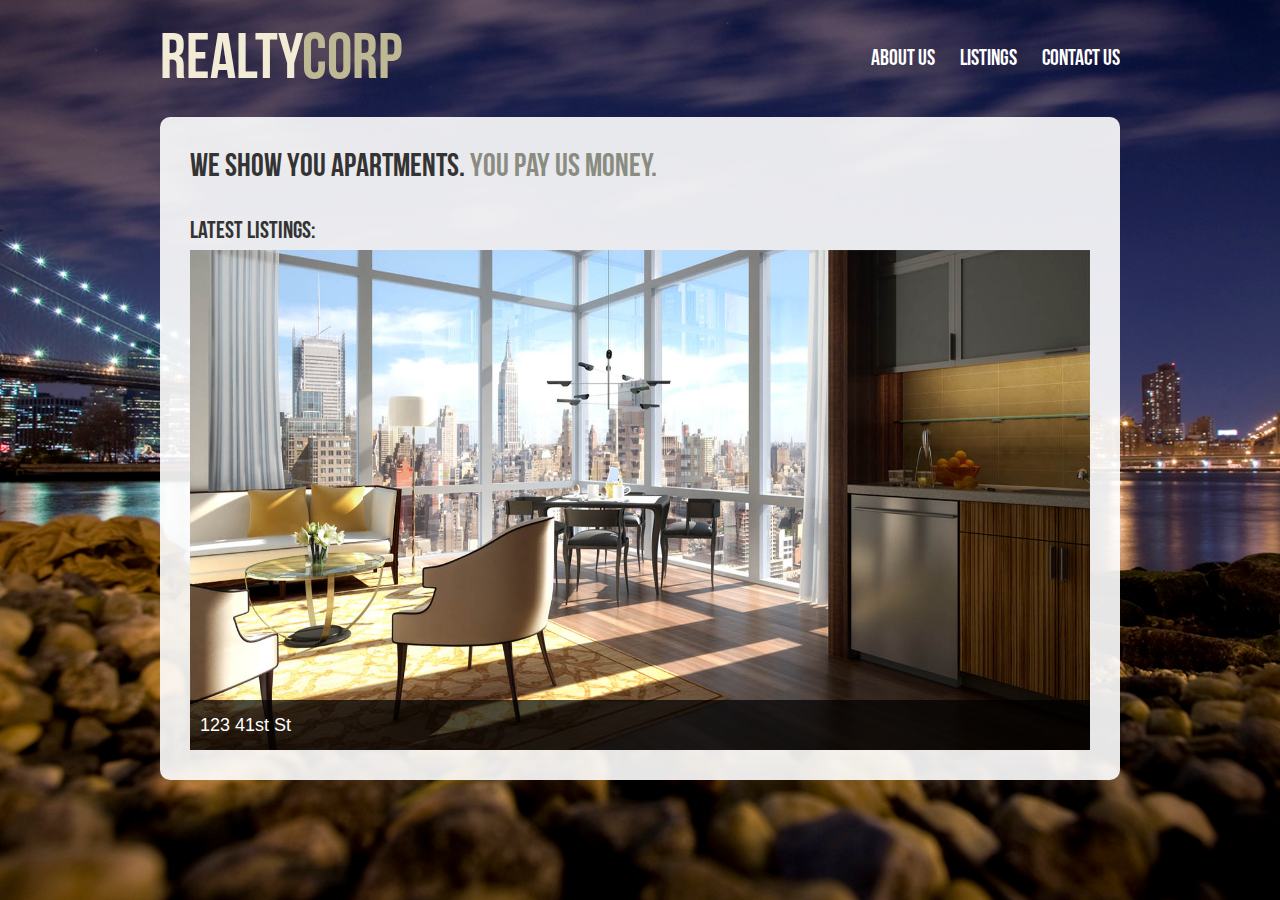
<file: index.html>
<!DOCTYPE html>
<html>
	<head>
		
		<link rel="stylesheet" href="css/style.css"></link>

		<!-- Get the latest version of jQuery hosted by google -->
		<script type="text/javascript" src="https://ajax.googleapis.com/ajax/libs/jquery/1.8.3/jquery.min.js"></script>

		<script type="text/javascript" src="js/script.js"></script>
		<!-- 
		 Normally, for the purpose of loading pages quickly,
		 scripts would go in the body, just before the closing </body> tag.
		 For simplicity's sake, I've put them in the <head>.
	
		 Notice, also, the path for the script.js file - normally I would
		 encourage you to set the file path as "/script.js", which means "script.js
		 is located in the root directory of the site" but I left the
		 leading slash off so you could run this in a non-server environment (ask me
		 if you want more details about that).

		 The current file path just means "script.js is located in the same
		 directory as the file that's including it". Since all the html files
		 in this project are located in the same folder, this is fine, but
		 it's important to understand the distinction.
		  -->
	</head>
	<body>
		<div id="wrapper">
			<div id="content">
				<nav id="header">
					<h1 id="logo"><a href="index.html">Realty<span>Corp</span></a></h1>
					<ul>
						<li>
							<a href="#">About Us</a>
						</li>
						<li>
							<a href="listings.html">Listings</a>
						</li>
						<li class="last">
							<a href="contact.html">Contact Us</a>
						</li>
					</ul>
				</nav>
				<div id="main">
					<h2>We show you apartments. <span>You pay us money.</span></h2>
					<h3>Latest Listings:</h3>
					<div id="slideshow-container">
						<ul id="slides">
							<li class="active">
								<img src="img/1bdrm_a.jpg" />
								<div class="caption">123 41st St</div>
							</li>
							<li>
								<img src="img/1bdrm_b.jpg" />
								<div class="caption">234 52nd St</div>
							</li>
							<li>
								<img src="img/1bdrm_c.jpg" />
								<div class="caption">345 63rd St</div>
							</li>
						</ul>
					</div> <!-- end #slideshow-container -->
				</div> <!-- end #main -->
			</div> <!-- end #content -->
		</div> <!-- end #wrapper -->
	</body>
</html>
</file>
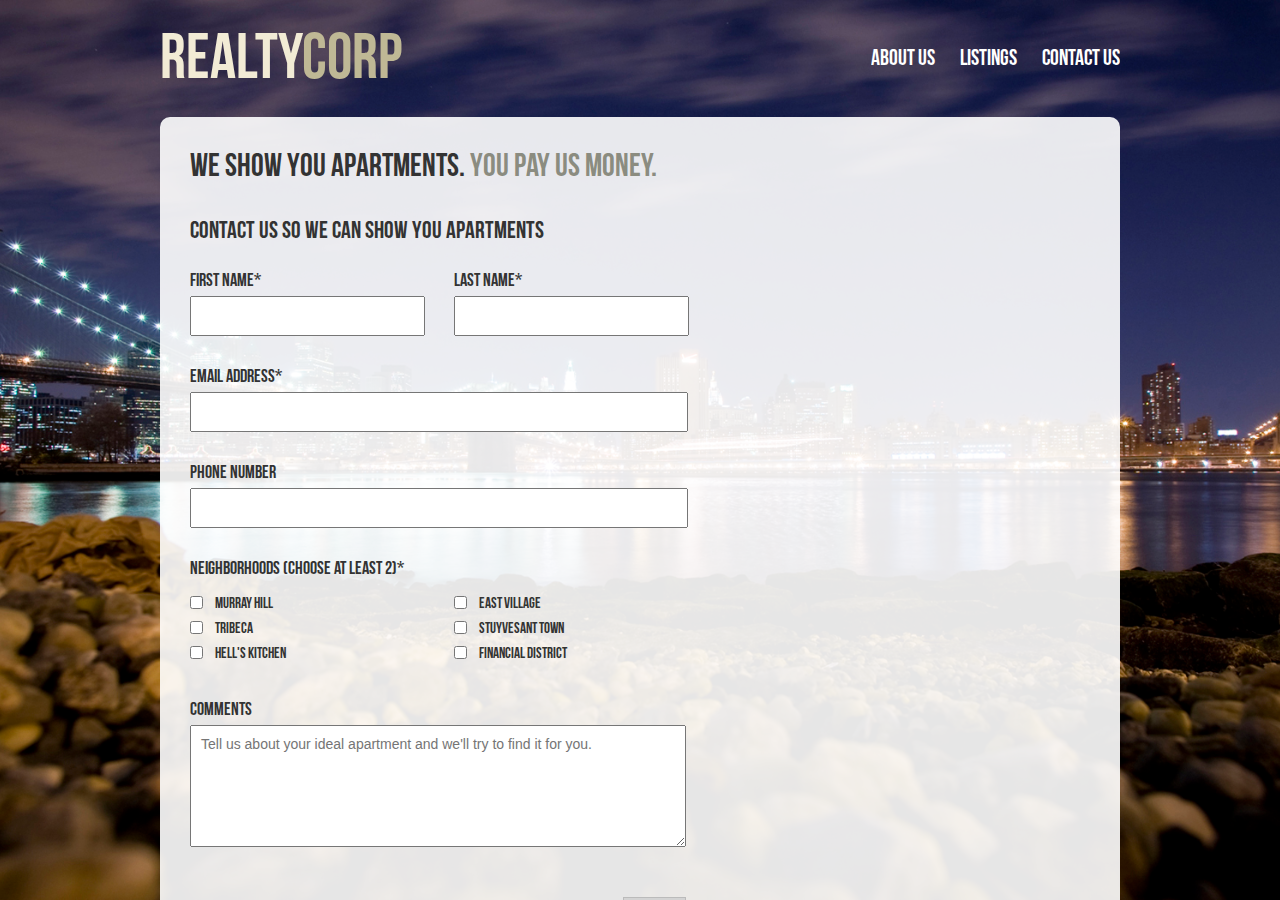
<file: contact.html>
<!DOCTYPE html>
<html>
	<head>
		
		<link rel="stylesheet" href="css/style.css"></link>

		<!-- Get the latest version of jQuery hosted by google -->
		<script type="text/javascript" src="https://ajax.googleapis.com/ajax/libs/jquery/1.8.3/jquery.min.js"></script>

		<script type="text/javascript" src="js/script.js"></script>
		<!-- 
		 Normally, for the purpose of loading pages quickly,
		 scripts would go in the body, just before the closing </body> tag.
		 For simplicity's sake, I've put them in the <head>.
	
		 Notice, also, the path for the script.js file - normally I would
		 encourage you to set the file path as "/script.js", which means "script.js
		 is located in the root directory of the site" but I left the
		 leading slash off so you could run this in a non-server environment (ask me
		 if you want more details about that).

		 The current file path just means "script.js is located in the same
		 directory as the file that's including it". Since all the html files
		 in this project are located in the same folder, this is fine, but
		 it's important to understand the distinction.
		  -->
	</head>
	<body>
		<div id="wrapper">
			<div id="content">
				<nav id="header">
					<h1 id="logo"><a href="index.html">Realty<span>Corp</span></a></h1>
					<ul>
						<li>
							<a href="#">About Us</a>
						</li>
						<li>
							<a href="listings.html">Listings</a>
						</li>
						<li class="last">
							<a href="contact.html">Contact Us</a>
						</li>
					</ul>
				</nav>
				<div id="main">
					<h2>We show you apartments. <span>You pay us money.</span></h2>
					<h3>Contact us so we can show you apartments</h3>

					<form id="contact-form" method="post" action="contact.html">
						<div class="input text half-line first-name">
							<label for="first-name">First Name*</label>
							<input id="first-name" name="first-name" type="text" />
						</div>
						<div class="input text half-line last-name">
							<label for="last-name">Last Name*</label>
							<input id="last-name" name="last-name" type="text" />
						</div>
						<div class="input text email">
							<label for="email">Email Address*</label>
							<input id="email" name="email" type="text" />
						</div>
						<div class="input text phone">
							<label for="phone">Phone Number</label>
							<input id="phone" name="phone" type="text" />
						</div>
						<div class="input checkboxes neighborhoods">
							<label>Neighborhoods (choose at least 2)*</label>
							
							<div class="checkbox-container">
								<input name="neighborhoods[]" type="checkbox" id="n-1" value="Murray Hill"/>
								<label for="n-1">Murray Hill</label>
							</div>
							<div class="checkbox-container">
								<input name="neighborhoods[]" type="checkbox" id="n-2" value="East Village"/>
								<label for="n-2">East Village</label>
							</div>
							<div class="checkbox-container">
								<input name="neighborhoods[]" type="checkbox" id="n-3" value="Tribeca"/>
								<label for="n-3">Tribeca</label>
							</div>
							<div class="checkbox-container">
								<input name="neighborhoods[]" type="checkbox" id="n-4" value="Stuyvesant Town"/>
								<label for="n-4">Stuyvesant Town</label>
							</div>
							<div class="checkbox-container">
								<input name="neighborhoods[]" type="checkbox" id="n-5" value="Hell's Kitchen"/>
								<label for="n-5">Hell's Kitchen</label>
							</div>
							<div class="checkbox-container">
								<input name="neighborhoods[]" type="checkbox" id="n-6" value="Financial District"/>
								<label for="n-6">Financial District</label>
							</div>
						</div>

						<div class="input textarea comments">
							<label for="comments">Comments</label>
							<textarea id="comments" name="comments" placeholder="Tell us about your ideal apartment and we'll try to find it for you."></textarea>
						</div>

						<input type="submit" id="submit-button" value="Submit" />
					</form> <!-- end #contact-form -->
				</div> <!-- end #main -->
			</div> <!-- end #content -->
		</div> <!-- end #wrapper -->
	</body>
</html>
</file>
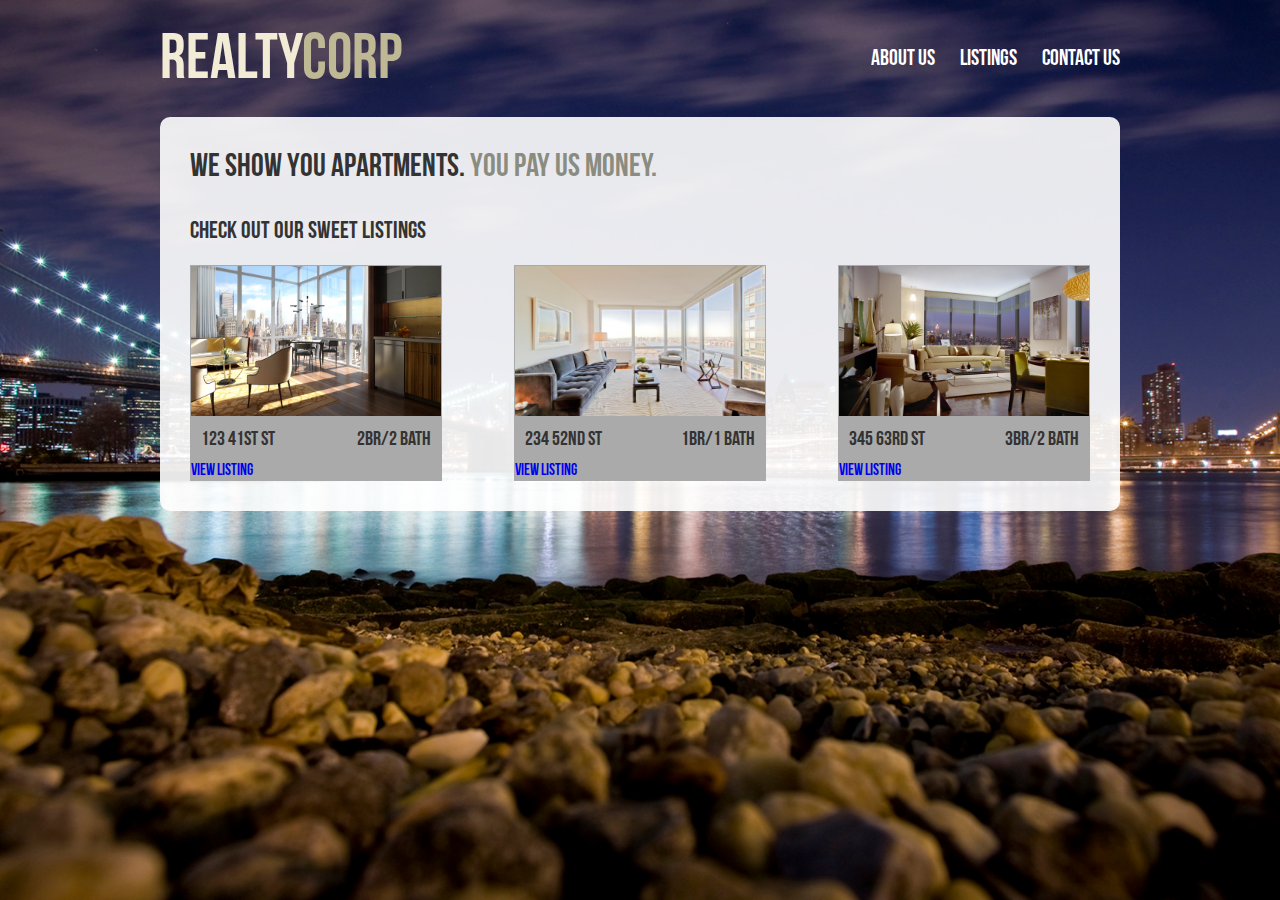
<file: listings.html>
<!DOCTYPE html>
<html>
	<head>
		
		<link rel="stylesheet" href="css/style.css"></link>

		<!-- Get the latest version of jQuery hosted by google -->
		<script type="text/javascript" src="https://ajax.googleapis.com/ajax/libs/jquery/1.8.3/jquery.min.js"></script>

		<script type="text/javascript" src="js/script.js"></script>
		<!-- 
		 Normally, for the purpose of loading pages quickly,
		 scripts would go in the body, just before the closing </body> tag.
		 For simplicity's sake, I've put them in the <head>.
	
		 Notice, also, the path for the script.js file - normally I would
		 encourage you to set the file path as "/script.js", which means "script.js
		 is located in the root directory of the site" but I left the
		 leading slash off so you could run this in a non-server environment (ask me
		 if you want more details about that).

		 The current file path just means "script.js is located in the same
		 directory as the file that's including it". Since all the html files
		 in this project are located in the same folder, this is fine, but
		 it's important to understand the distinction.
		  -->
	</head>
	<body>
		<div id="wrapper">
			<div id="content">
				<nav id="header">
					<h1 id="logo"><a href="index.html">Realty<span>Corp</span></a></h1>
					<ul>
						<li>
							<a href="#">About Us</a>
						</li>
						<li>
							<a href="listings.html">Listings</a>
						</li>
						<li class="last">
							<a href="contact.html">Contact Us</a>
						</li>
					</ul>
				</nav>
				<div id="main">
					<h2>We show you apartments. <span>You pay us money.</span></h2>
					<h3>Check out our sweet listings</h3>

					<div id="listings-container" class="clearfix">
						<div class="listing">
							<div class="photo-container">
								<img src="img/1bdrm_a.jpg" />
							</div>
							<div class="listing-details clearfix">
								<div class="address">123 41st St</div>
								<div class="bed_bath">2BR/2 Bath</div>
							</div>
							<a href="#" class="overlay">View Listing</a>
						</div>

						<div class="listing">
							<div class="photo-container">
								<img src="img/1bdrm_b.jpg" />
							</div>
							<div class="listing-details clearfix">
								<div class="address">234 52nd St</div>
								<div class="bed_bath">1BR/1 Bath</div>
							</div>
							<a href="#" class="overlay">View Listing</a>
						</div>

						<div class="listing last">
							<div class="photo-container">
								<img src="img/1bdrm_c.jpg" />
							</div>
							<div class="listing-details clearfix">
								<div class="address">345 63rd St</div>
								<div class="bed_bath">3BR/2 Bath</div>
							</div>
							<a href="#" class="overlay">View Listing</a>
						</div>
					</div>
				</div> <!-- end #main -->
			</div> <!-- end #content -->
		</div> <!-- end #wrapper -->
	</body>
</html>
</file>
<file: css/style.css>
/* Reset */

body,div,dl,dt,dd,ul,ol,li,h1,h2,h3,h4,h5,h6,pre,form,fieldset,input,textarea,p,blockquote,th,td { 
	margin:0;
	padding:0;
}
table {
	border-collapse:collapse;
	border-spacing:0;
}
fieldset,img { 
	border:0;
}
address,caption,cite,code,dfn,em,strong,th,var {
	font-style:normal;
	font-weight:normal;
}
ol,ul {
	list-style:none;
}
caption,th {
	text-align:left;
}
h1,h2,h3,h4,h5,h6 {
	font-size:100%;
	font-weight:normal;
}
q:before,q:after {
	content:'';
}
abbr,acronym { border:0;
}

/*************
* Our Styles *
*************/

/* font import */
/* import the "Bebas Neue" font. */

@font-face {
	font-family: 'Bebas Neue';
	src: url('fonts/bebas_neue/BebasNeue.otf');
}
h1, h2, h3, label, #header ul li a, div {
	font-family: 'Bebas Neue';
}

/* general styles */
a {
	text-decoration: none;
}
/* background */
html {
	height: 100%;
	min-height: 100%;
}
body {
	height: 100%;
}
#wrapper {
	height: 100%;
	background: url(../img/skyline_hi-res.png) no-repeat center;
	background-size: cover;
	overflow: scroll;
	min-width: 960px;
}

/* content area */
#content {
	width: 960px;
	margin: 0 auto;
}

/* header */
#logo {
	font-size: 64px;
	float: left;
}
#logo a {
	color: #F2EBD5;
}
#logo span {
	color: #BFB895;
}
#header {
	overflow: hidden;
	margin: 20px 0;
}
#header ul {
	float: right;
	overflow: hidden;
	position: relative;
}
#header ul li {
	float: left;
	margin-right: 25px;
}
#header ul li.last {
	margin-right: 0;
}
#header ul li a {
	text-decoration: none;
	color: #fff;
	font-size: 22px;
	line-height: 77px;
	-webkit-transition: .5s color;
	-moz-transition: .5s color;
	transition: .5s color;
	display: block;
}
#header ul li a:hover {
	color: #BFB895;
}

/* main content */

#content #main {
	/* 
	  I could have achieved a similar effect with the 'opacity' property,
	  but then all the children would have had an opacity of .9, as well.
	  Note that this won't work in ie8 and below.
	*/
	background-color: rgba(255,255,255,.9);

	border-radius: 10px;
	-webkit-border-radius: 10px;
	-moz-border-radius: 10px;
	margin-bottom: 40px;
	padding: 30px;
	color: #333;
}

#content #main h2 {
	font-size: 32px;
}
#content #main h2 span {
	color: #8B8C80;
}
#content #main h3 {
	margin-top: 30px;
	font-size: 24px;
	margin-bottom: 5px;
}

/* slideshow */
#slideshow-container ul {
	height: 500px;
	position: relative;
}
#slideshow-container li {
	position: absolute;
	top: 0;
	display: none;
	margin-bottom: 0;
}
#slideshow-container li.active {
	display: block;
	z-index: 5;
}
#slideshow-container li img {
	width: 900px;
	height: 500px;
	display: block;
}
#slideshow-container li .caption {
	background-color: rgba(0,0,0,.7);
	line-height: 50px;
	color: white;
	position: absolute;
	width: 100%;
	bottom: 0;
	font-size: 18px;
	font-family: Helvetica, sans-serif;
	text-indent: 10px;
}

/* contact form */
#contact-form {
	padding-top: 20px;
	width: 65%;
	overflow: hidden;
}
#contact-form label {
	display: block;
	font-size: 18px;
	margin-bottom: 5px;
}

#contact-form .neighborhoods label {
	margin-bottom: 15px;
}
#contact-form textarea {
	height: 100px;
}
#contact-form input[type="text"], #contact-form textarea {
	display: block;
	padding: 10px;
	width: 81%;
	font: 14px Helvetica, Arial;
	text-align: left;
}
#contact-form .input {
	clear: left;
	margin-bottom: 30px;
}
#contact-form .input.half-line {
	width: 40%;
	float: left;
	clear: none;
	margin-right: 30px;
}
#contact-form .input.checkboxes {
	overflow: hidden;
}
#contact-form .input.half-line input[type="text"] {
	width: 90%;
}
#contact-form .checkbox-container {
	float: left;
	width: 40%;
	margin: 0 30px 5px 0;
}
#contact-form .checkbox-container label {
	display: inline;
	margin-left: 10px;
	font-size: 15px;
	vertical-align: middle;
}

#submit-button {
	padding: 8px;
	background:	none;
	border: 1px solid #BBB;
	float: right;
	background: #D3D3D3;
	cursor: pointer;
	font-size: 12px;
	text-transform: uppercase;
	font-family: Helvetica, Arial;
	position: relative;
	right: 89px;
	margin-top: 20px;
}
#submit-button:hover {
	background-color: #ddd;
}


/* listings page */
#listings-container {
	margin-top: 20px;
}
#listings-container .listing {
	background-color: #aaa;
	float: left;
	border: 1px solid #aaa;
	margin-right: 72px;
	position: relative;
}
#listings-container .photo-container img {
	width: 250px;
	height: 150px;
	display: block;
}
#listings-container .listing-details {
	border-top: 1px solid #aaa;
	font-size: 20px;
	padding: 10px;
}
#listings-container .listing-details div {
	float: left;
}
#listings-container .listing-details .bed_bath {
	float: right;
}

/* clearfix class */

.clearfix:after {
	content: ".";
	display: block;
	clear: both;
	visibility: hidden;
	line-height: 0;
	height: 0;
}

.last {
	margin-right: 0 !important;
}
</file>
